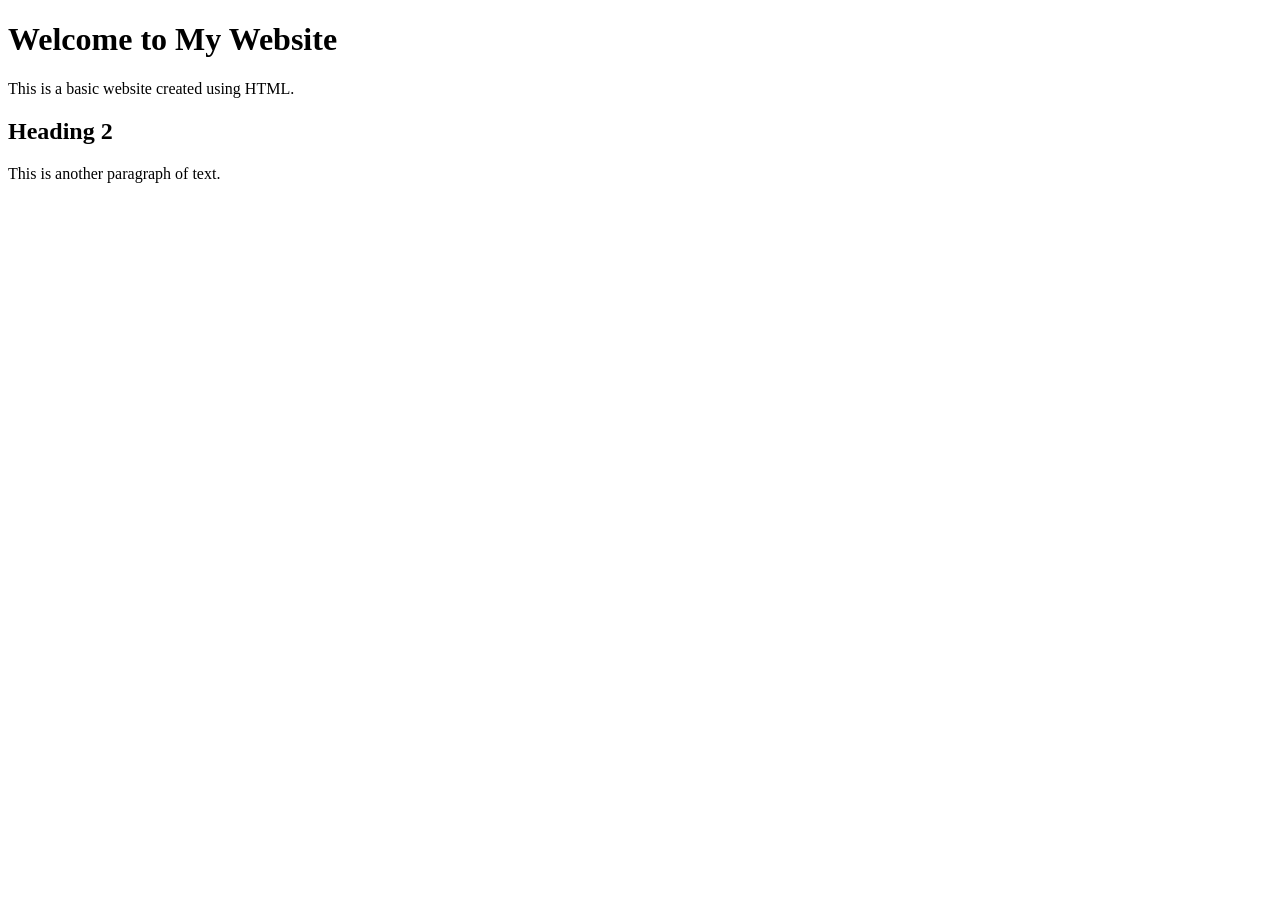
<file: main.html>
<!DOCTYPE html>
<html>
  <head>
    <title>My Website</title>
  </head>
  <body>
    <h1>Welcome to My Website</h1>
    <p>This is a basic website created using HTML.</p>
    <h2>Heading 2</h2>
    <p>This is another paragraph of text.</p>
  </body>
</html>
</file>
